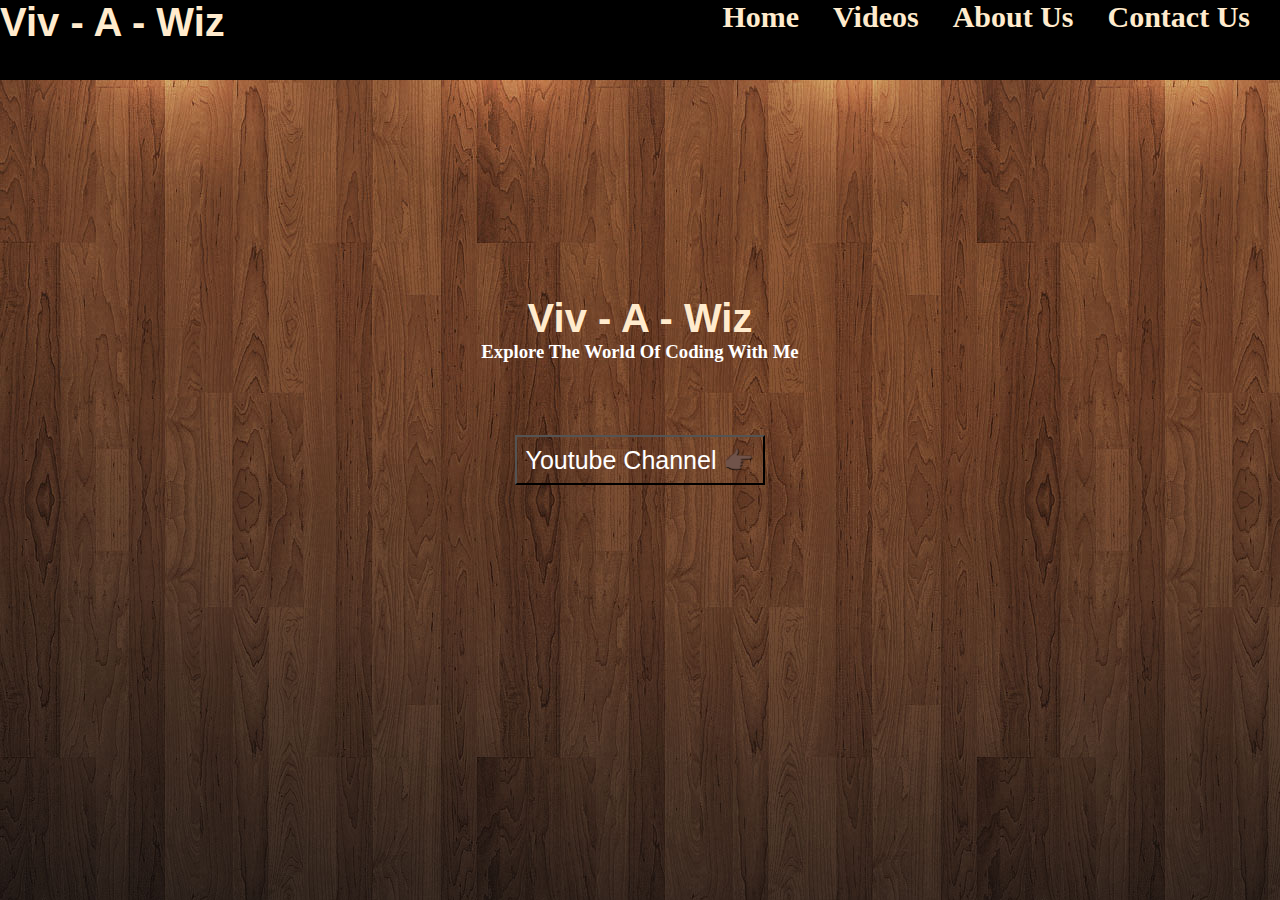
<file: index.html>
<!DOCTYPE html>
<html>
<head>
	<title>Viv-A-Wiz</title>
	<link rel="stylesheet" type="text/css" href="style.css">
</head>
<body background="bg.jpg">

	<nav class="navbar">
		<h1>Viv - A - Wiz</h1>
		<div class="nav">
			<a href="index.html" class="home">Home</a>
			<a href="videos.html" class="videos">Videos</a>
			<a href="about us.html" class="about">About Us</a>
			<a href="contact us.html" class="contact">Contact Us</a></div>
	</nav>
	<br><br>
	<br><br>
    <br><br>
	<br><br>
	<br><br>
	<br><br>
	<h1>Viv - A - Wiz</h1>
	<h3>Explore The World Of Coding With Me</h3>
	<br><br>
	<br><br>
	<button id="y-btn">Youtube Channel 👉🏿</button>
​




</body>
</html>
</file>
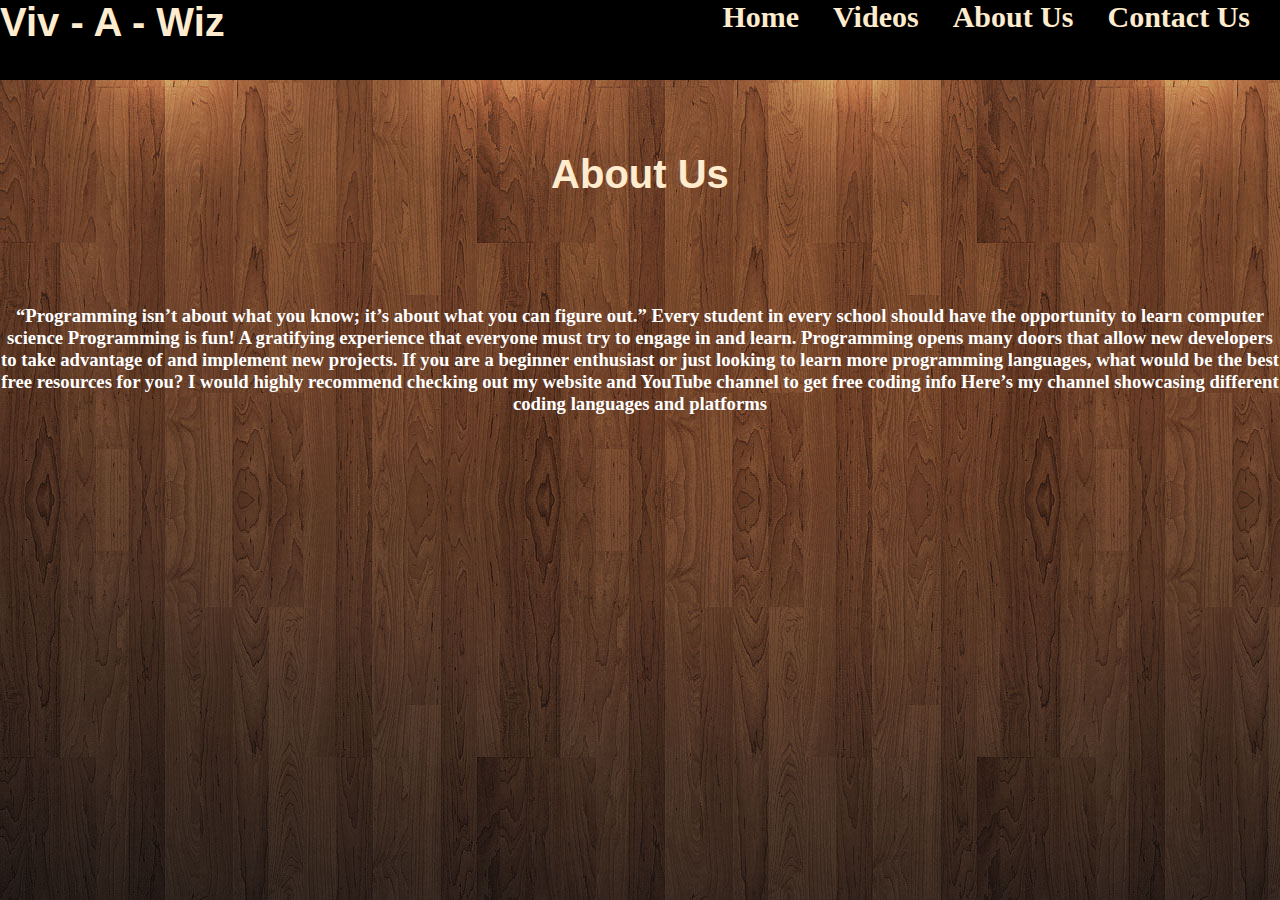
<file: about us.html>
<html>
<head>
    <title>About Us</title>
    <link rel="stylesheet" href="style.css">
</head>
<body background="bg.jpg">
    <nav class="navbar">
		<h1>Viv - A - Wiz</h1>
		<div class="nav">
			<a href="index.html" class="home">Home</a>
			<a href="videos.html" class="videos">Videos</a>
			<a href="about us.html" class="about">About Us</a>
			<a href="contact us.html" class="contact">Contact Us</a></div>
	</nav>
    <br><br>
    <br><br>
    <h1>About Us</h1>
    <br><br>
    <br><br>
    <br><br>
    <h3>“Programming isn’t about what you know; it’s about what you can figure out.”

Every student in every school should have the opportunity to learn computer science

Programming is fun! A gratifying experience that everyone must try to engage in and learn. Programming opens many doors that allow new developers to take advantage of and implement new projects.
If you are a beginner enthusiast or just looking to learn more programming languages, what would be the best free resources for you?
I would highly recommend checking out my website and YouTube channel to get free coding info
 Here’s my channel showcasing different coding languages and platforms</h3>
</body>
</html>
</file>
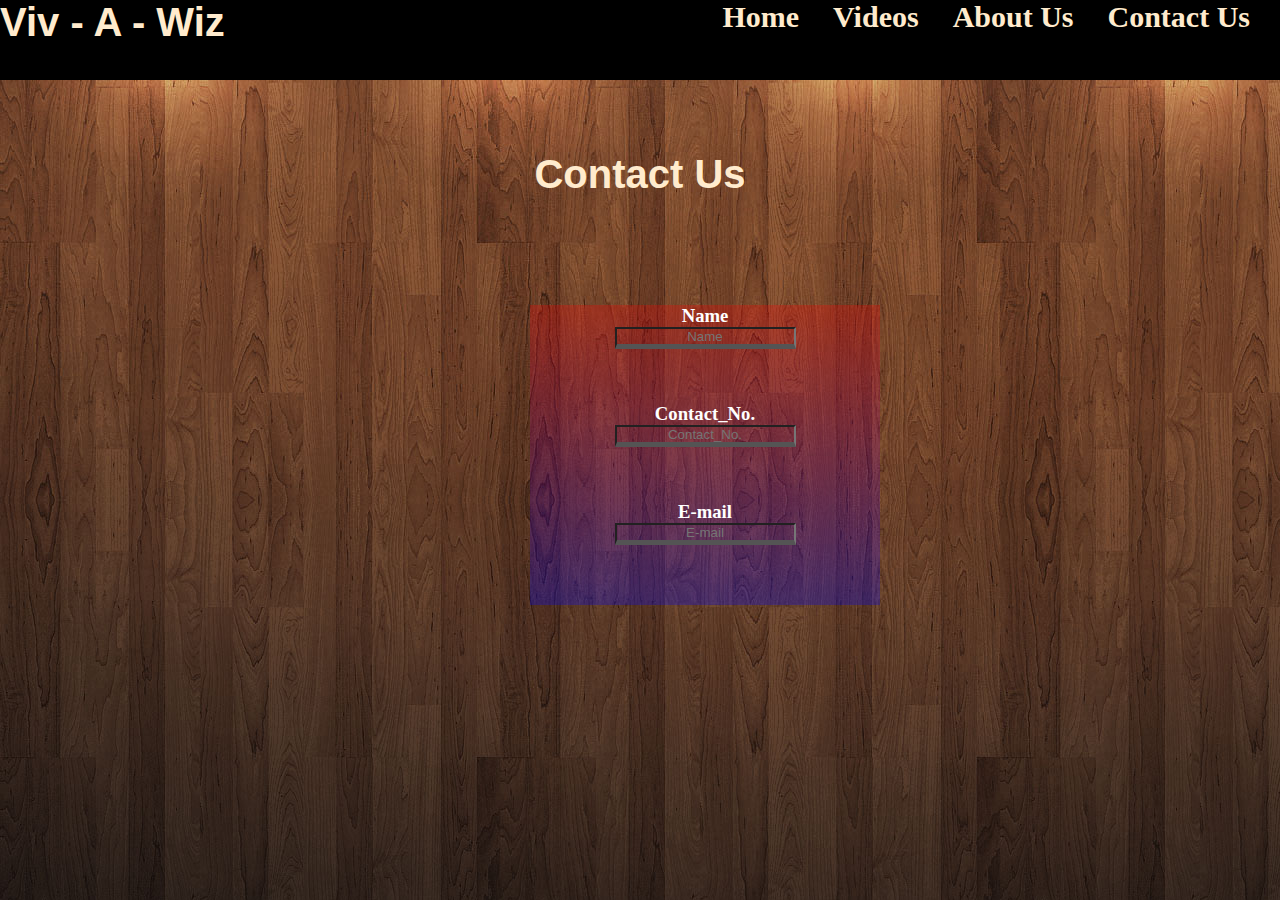
<file: contact us.html>
<html>
<head>
    <link rel="stylesheet" href="style.css">
    <title>Contact Us</title>
</head>
<body background="bg.jpg">
    <nav class="navbar">
		<h1>Viv - A - Wiz</h1>
		<div class="nav">
			<a href="index.html" class="home">Home</a>
			<a href="videos.html" class="videos">Videos</a>
			<a href="about us.html" class="about">About Us</a>
			<a href="contact us.html" class="contact">Contact Us</a></div>
	</nav>
    <br><br>
    <br><br>
    <h1>Contact Us</h1>
    <br><br>
    <br><br>
    <br><br>
    <div class="contact_us">
        <h3>Name</h3>
        <input placeholder="Name">
        <br><br>
        <br><br>
        <h3>Contact_No.</h3>
        <input placeholder="Contact_No.">
        <br><br>
        <br><br>
        <h3>E-mail</h3>
        <input placeholder="E-mail">
    </div>
</body>
</html>
</file>
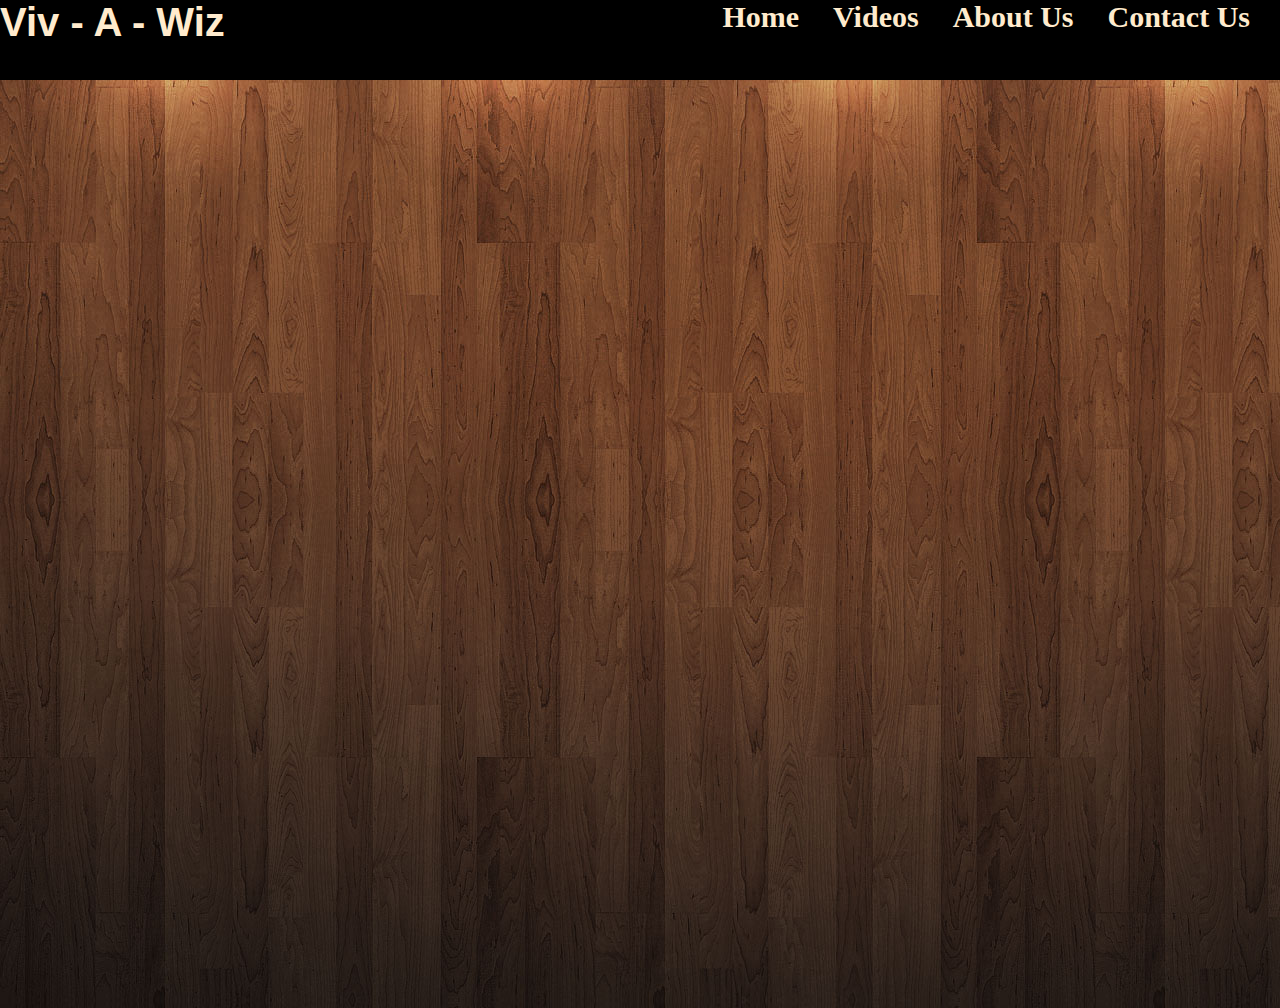
<file: videos.html>
<html>
<head>
    <link rel="stylesheet" href="style.css">
    <title>Videos</title>
</head>
<body background="bg.jpg">
    <nav class="navbar">
		<h1>Viv - A - Wiz</h1>
		<div class="nav">
			<a href="index.html" class="home">Home</a>
			<a href="videos.html" class="videos">Videos</a>
			<a href="about us.html" class="about">About Us</a>
			<a href="contact us.html" class="contact">Contact Us</a></div>
	</nav>
<br><br>
<br><br>
<br><br>
    <div class="videos1row">
        <iframe width="333" height="306" src="https://www.youtube.com/embed/DU9fhEdj-rk" title="YouTube video player" frameborder="0" allow="accelerometer; autoplay; clipboard-write; encrypted-media; gyroscope; picture-in-picture" allowfullscreen class="superhero"></iframe>
        <iframe width="300" height="306" src="https://www.youtube.com/embed/Keb9cCsl80g" title="YouTube video player" frameborder="0" allow="accelerometer; autoplay; clipboard-write; encrypted-media; gyroscope; picture-in-picture" allowfullscreen class="dice"></iframe>
        <iframe width="300" height="306" src="https://www.youtube.com/embed/EAyAqEX_kYo" title="YouTube video player" frameborder="0" allow="accelerometer; autoplay; clipboard-write; encrypted-media; gyroscope; picture-in-picture" allowfullscreen class="collage"></iframe>
    </div>
    <div class="videos2row">
        <iframe width="300" height="306" src="https://www.youtube.com/embed/N1xUan5iqOI" title="YouTube video player" frameborder="0" allow="accelerometer; autoplay; clipboard-write; encrypted-media; gyroscope; picture-in-picture" allowfullscreen class="treasure"></iframe>
        <iframe width="300" height="306" src="https://www.youtube.com/embed/GhymL-fYH3Q" title="YouTube video player" frameborder="0" allow="accelerometer; autoplay; clipboard-write; encrypted-media; gyroscope; picture-in-picture" allowfullscreen class="background"></iframe>
        <iframe width="300" height="306" src="https://www.youtube.com/embed/EVdk-Pbrh1Y" title="YouTube video player" frameborder="0" allow="accelerometer; autoplay; clipboard-write; encrypted-media; gyroscope; picture-in-picture" allowfullscreen class="list"></iframe>
    </div>
</body>
</html>
</file>
<file: style.css>
*{
	padding: 0;
	margin: 0;
	text-align: center;
}
.navbar{
	height: 80px;
	width: 100%;
	background-color: rgb(0, 0, 0);
	display: flex;
	justify-content: space-between;
}
.home{
	color: blanchedalmond;
	text-decoration: none;
	font-weight: bold;
	font-size: 30px;
	margin-left: -50px;
}
.videos{
	color: blanchedalmond;
	text-decoration: none;
	font-weight: bold;
	font-size: 30px;
	margin-left: 30px;
}
.about{
	color: blanchedalmond;
	text-decoration: none;
	font-weight: bold;
	font-size: 30px;
	margin-left: 30px;
}
.contact{
	color: blanchedalmond;
	text-decoration: none;
	font-weight: bold;
	font-size: 30px;
	margin-left: 30px;
	margin-right: 30px;
}
h1{
	color: blanchedalmond;
	font-size: 40px;
	font-family: 'Segoe UI', Tahoma, Geneva, Verdana, sans-serif;
}
.nav{
	width: 700px;
	text-align: right;
}
#y-btn{
	height: 50px;
	width: 250px;
	background-color: transparent;
	font-size: 25px;
	color: white;
	text-decoration: none;
}
#y-btn:hover{
	background-color: tomato;
	transition: 1s;
}
h3{
	color: white;
}
.home_v{
	color: blanchedalmond;
	text-decoration: none;
	font-weight: bold;
	font-size: 30px;
	margin-left: -50px;
}
.videos_v{
	color: blanchedalmond;
	text-decoration: none;
	font-weight: bold;
	font-size: 30px;
	margin-left: 30px;
	margin-right: 30px;
}
.about_v{
	color: blanchedalmond;
	text-decoration: none;
	font-weight: bold;
	font-size: 30px;
	margin-left: 30px;
}
.contact_v{
	color: blanchedalmond;
	text-decoration: none;
	font-weight: bold;
	font-size: 30px;
	margin-left: 30px;
}
.videos1rows{
	width: 1000px;
}
.superhero{
	margin-bottom: 100px;
}
.collage{
	margin-left: 150px;
	margin-bottom: 100px;
}
.dice{
	margin-left: 150px;
	margin-bottom: 100px;
}
.treasure{
	margin-bottom: 100px;
}
.list{
	margin-left: 150px;
	margin-bottom: 100px;
}
.background{
	margin-left: 150px;
	margin-bottom: 100px;
}
.contact_us{
	margin-left: 530px;
	width: 350px;
	height: 300px;
	background-image: linear-gradient(rgba(255, 0, 0, 0.274),rgba(0, 0, 255, 0.281));
}
input{
	background-color: transparent;
	border-bottom-color: rgb(0, 0, 0);
	border-bottom-width: 5px;
	color: rgb(0, 0, 0);
}
.home:hover{
	text-decoration: underline;
	text-decoration-color: rgba(0, 255, 0, 0.733);
}
.about:hover{
	text-decoration: underline;
	text-decoration-color: rgb(60, 255, 0);
}
.contact:hover{
	text-decoration: underline;
	text-decoration-color: rgb(51, 255, 0);
}
.videos:hover{
	text-decoration: underline;
	text-decoration-color: rgb(101, 252, 1);
}
</file>
